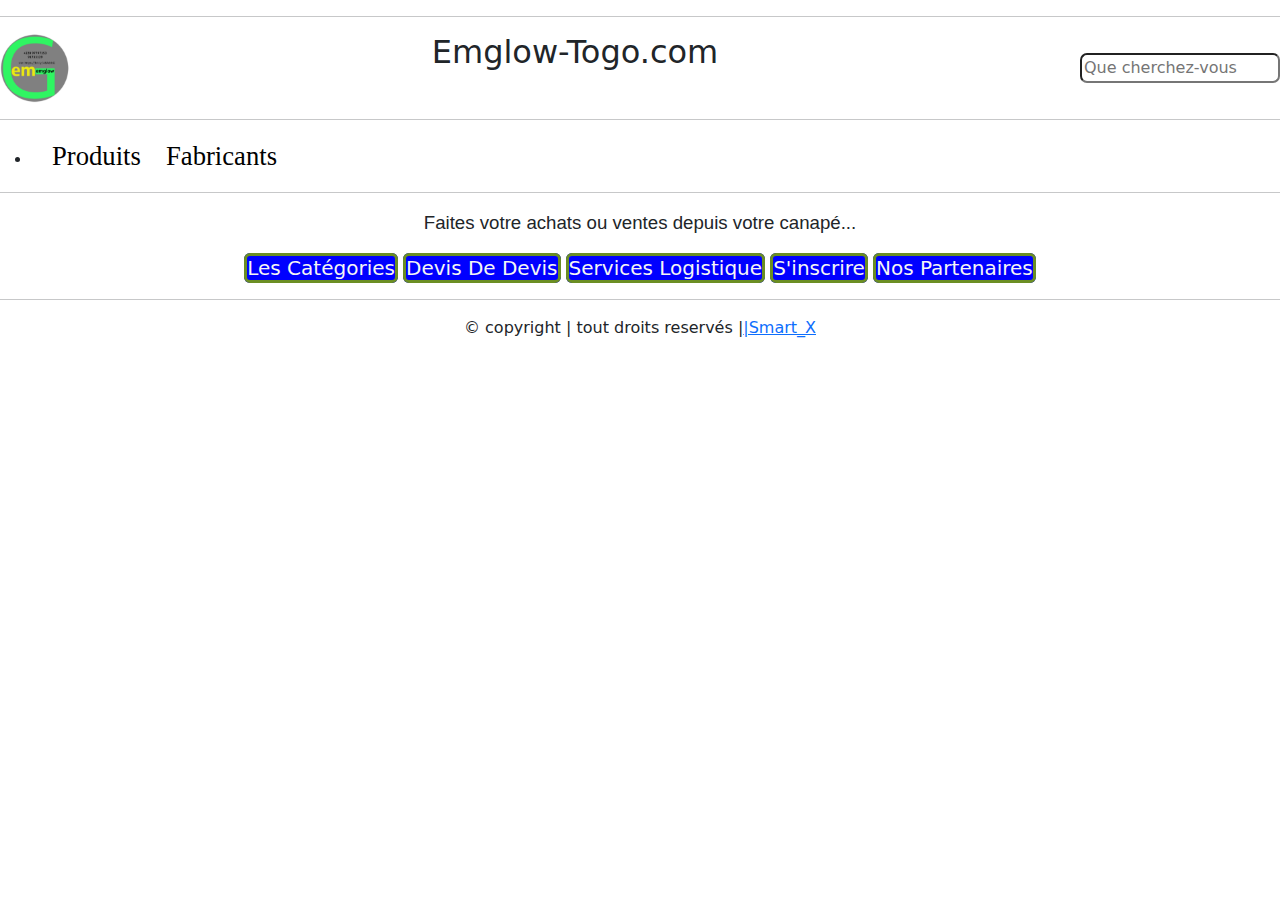
<file: index.html>
<!DOCTYPE html>
<html lang="en">
<head>
    <meta charset="UTF-8">
    <meta name="viewport" content="width=device-width, initial-scale=1.0">
    <title>Emglow-Togo</title>
    <link rel="stylesheet" href="style.css">
    <link href="https://cdn.jsdelivr.net/npm/bootstrap@5.3.3/dist/css/bootstrap.min.css" rel="stylesheet" integrity="sha384-QWTKZyjpPEjISv5WaRU9OFeRpok6YctnYmDr5pNlyT2bRjXh0JMhjY6hW+ALEwIH" crossorigin="anonymous">
    <link rel="stylesheet" href="https://cdn.jsdelivr.net/npm/bootstrap-icons@1.11.3/font/bootstrap-icons.min.css">
</head>
<body>
    <hr>
    <header>
        <img src="./images/LOGO.png" alt="" style="width: 70px; height: 70px;">
        <h2>Emglow-Togo.com</h2>
        <input type="search" placeholder="Que cherchez-vous">
    </header>
    <hr>

    <nav>
        <ul>
            <li>
                <a href="index.html">Produits</a>
                <a href="#">Fabricants</a>
            </li>
        </ul>
    </nav>

    <hr>

    <center><p class="phrase">Faites votre achats ou ventes depuis votre canapé...</p></center>
    <!-- deuxieme nav barre -->
    <div class="nav2">
        <div class="cont-nav">
                <a href="#">Les Catégories</a>
                <a href="#">Devis de Devis</a>
                <a href="#">Services logistique</a>
                <a href="inscrire.html">S'inscrire</a>
                <a href="#">Nos Partenaires</a>
        </div>
    </div>
    <hr>


</body>
<div class="footer">
    <div class="foot-cont">
        <footer>
            &copy; copyright | tout droits reservés |<a  style="position: relative;" href="mailto: christianadegbeti@gmail.com">|Smart_X</a>
        </footer>
    </div>
</div>
</html>
</file>
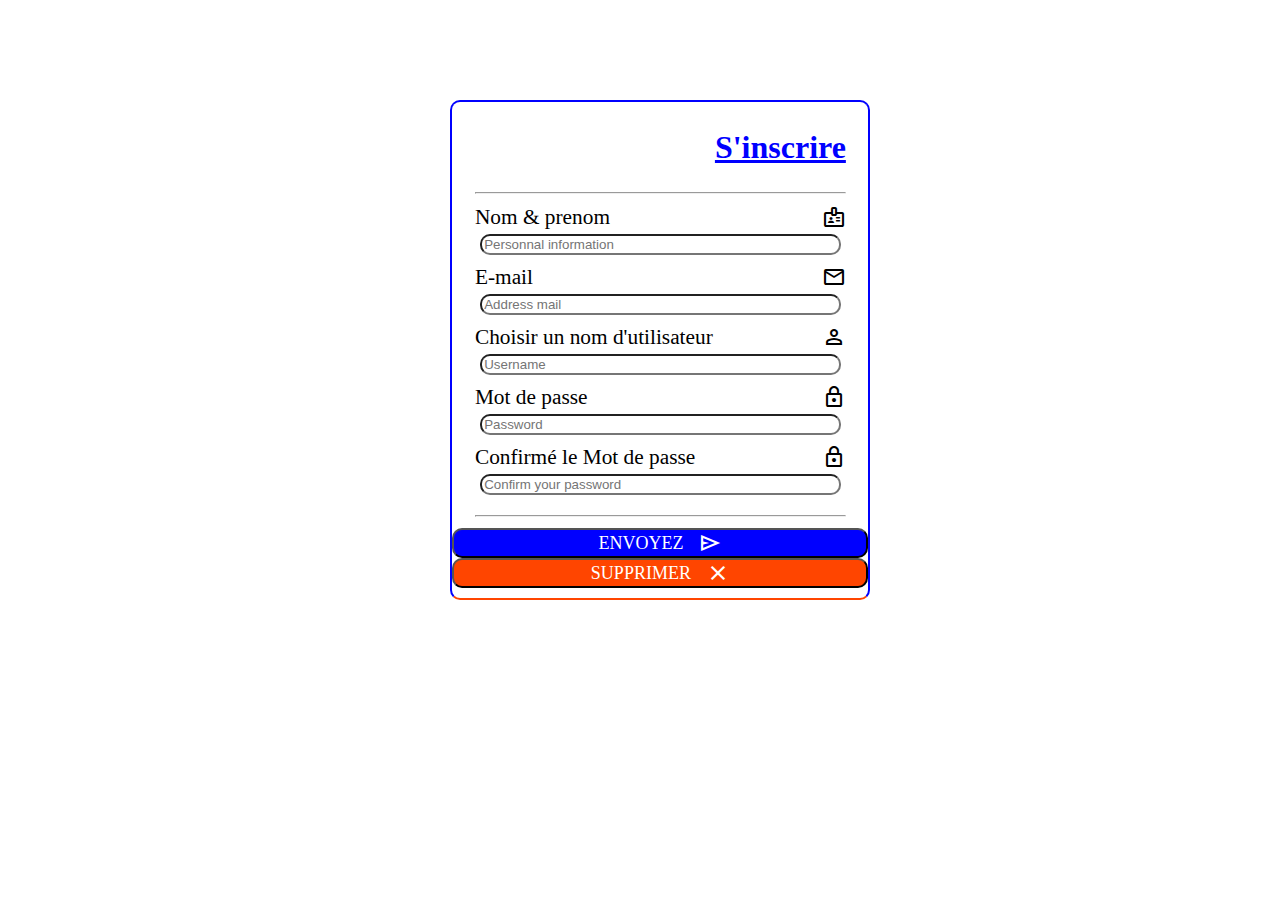
<file: inscrire.html>
<!DOCTYPE html>
<html lang="en">
<head>
    <meta charset="UTF-8">
    <meta name="viewport" content="width=device-width, initial-scale=1.0">
    <title>Inscription</title>
    <link rel="stylesheet" href="inscrire.css">
    <link rel="stylesheet" href="https://fonts.googleapis.com/css2?family=Material+Symbols+Outlined:opsz,wght,FILL,GRAD@20..48,100..700,0..1,-50..200" />
</head>
<body>
    <form action="" method="get">
        <div class="formul">
            <div class="cont-form">
                <h2>S'inscrire</h2>
                <hr style="color: orangered;">
                <label style="display: flex; justify-content: space-between;" for="Nom">Nom & prenom <span class="material-symbols-outlined">
                    badge
                </span>
                </label>
                <input type="text" placeholder="Personnal information" required>
                <label style="display: flex; justify-content: space-between;" for="prenom">E-mail <span class="material-symbols-outlined">
                    mail
                </span>
                </label>
                <input type="email" placeholder="Address mail" required>
                <label style="display: flex; justify-content: space-between;" for="username">Choisir un nom d'utilisateur <span class="material-symbols-outlined">
                    person
                </span>
                </label>
                <input type="text" placeholder="Username" required>
                <label style="display: flex; justify-content: space-between;" for="password">Mot de passe <span class="material-symbols-outlined">
                    lock
                </span>
                </label>
                <input type="password" name="passe" id="" placeholder="Password" required>
                <label style="display: flex; justify-content: space-between;" for="password">Confirmé le Mot de passe <span class="material-symbols-outlined">
                    lock
                </span>
                </label>
                <input type="password" name="conf-pass" id="" placeholder="Confirm your password" required>
                <hr style="color: orangered;">
            </div>
        </div>
        <div class="btn1-primary">
            <button type="submit">ENVOYEZ <span style="margin-left: 15px;" class="material-symbols-outlined">
                send
            </span>
        </button>
        </div>
        <div class="btn2-primary">
            <button type="reset">SUPPRIMER <span style="margin-left: 15px;" class="material-symbols-outlined">
                close
            </span>
        </button>
        </div>
    </form>
</body>
</html>
</file>
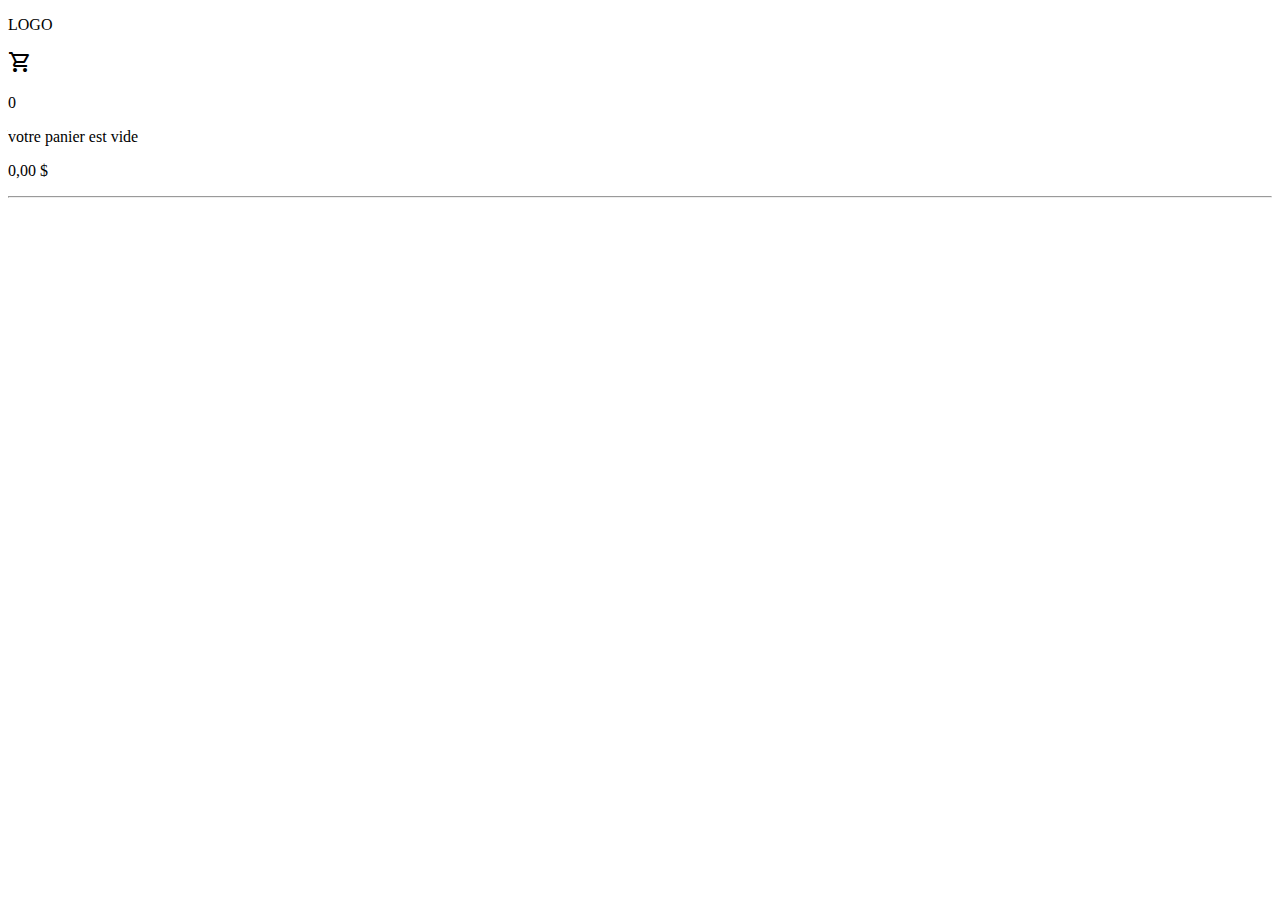
<file: panier.html>
<!DOCTYPE html>
<html lang="en">
<head>
    <meta charset="UTF-8">
    <meta name="viewport" content="width=device-width, initial-scale=1.0">
    <title>panier</title>
    <link rel="stylesheet" href="https://fonts.googleapis.com/css2?family=Material+Symbols+Outlined:opsz,wght,FILL,GRAD@20..48,100..700,0..1,-50..200" />
</head>
<body>
    <div class="panier">
        <p class="logo">LOGO</p>
        <div class="cart"><span class="material-symbols-outlined">
            shopping_cart
            </span><p id="count">0</p></div>
    </div>

    <div class="contain">
        <p>votre panier est vide</p>
        <p>0,00 $</p>
    </div>
    <script src="panier.js"></script>
    <hr>
</body>
</html>
</file>
<file: style.css>
/* header */
header{
    position: relative;
    display: flex;
    justify-content: space-between;
}

/* partie recherche */
header input{
    border-radius: 7px;
    text-decoration: none;
    max-height: 30px;
    width: 200px;
    margin-top: 20px;
}

/* nav barre */
nav ul li a{
    text-decoration: none;
    font-family: 'Times New Roman', Times, serif;
    font-size: 20pt;
    color: black;
    margin-left: 20px;
    padding-top: 100px;
}

nav ul li a:hover{
    text-decoration: underline;
    color: orangered;
}

.phrase{
    font-size: 14pt;
    font-family: Arial, Helvetica, sans-serif;
    text-align: center;
}

footer{
    position: relative;
    margin-bottom: 0%;
}

/* panier */

.nav2 {
    display: flex;
    align-items: center;
    justify-content: center;
    margin-left: 10px;
    margin-right: 10px;
}

.nav2 .cont-nav a{
    background: blue;
    border: 3px olivedrab solid;
    border-radius: 6px;
    color: whitesmoke;
    text-decoration: none;
    text-transform: capitalize;
    font-size: 20px;
    transition: 1.2s;
}

.nav2 .cont-nav a:hover{
    background: orangered;
}

.footer .foot-cont{
    display: flex;
    justify-content: center;
    align-items: center;
    border: 0px;
}
</file>
<file: inscrire.css>
form{
    margin-top: 100px;
    box-sizing: border-box;
    border: 2px blue solid;
    border-bottom: orangered 2px solid;
    box-shadow: 2px black;
    display: block;
    width: 420px;
    height: 500px;
    border-radius: 10px;
    margin-left: 35%;
    margin-right: 40%;
}

h2{
    color: blue;
    animation: ani 2s linear forwards;
    margin-left: 240px;
    text-decoration: underline;
}

@keyframes ani{
    to{
        translate: -126px;
    }
}

.cont-form label{
    display: block;
}

.cont-form input{
    margin-bottom: 10px;
    width: 95%;
    border-radius: 10px;
}

form .formul{
    display: flex;
    justify-content: center;
    align-items: center;
    text-align: center;
    font-size: 16pt;
}

.formul{
    display: flex;
}

.btn1-primary button{
    width: 100%;
    display: flex;
    justify-content: center;
    align-items: center;
    color: white;
    background: blue;
    border-radius: 10px;
    font-size: 18px;
    cursor: pointer;
    font-family: 'Times New Roman', Times, serif;
}

.btn2-primary button{
    width: 100%;
    display: flex;
    justify-content: center;
    align-items: center;
    color: white;
    background: orangered;
    border-radius: 10px;
    font-size: 18px;
    cursor: pointer;
    font-family: 'Times New Roman', Times, serif;
}

.btn2-primary button:hover{
    background: blue;
    transition: 1.5s;
}

.btn1-primary button:hover{
    background: orangered;
    transition: 1.5s;
}
</file>
